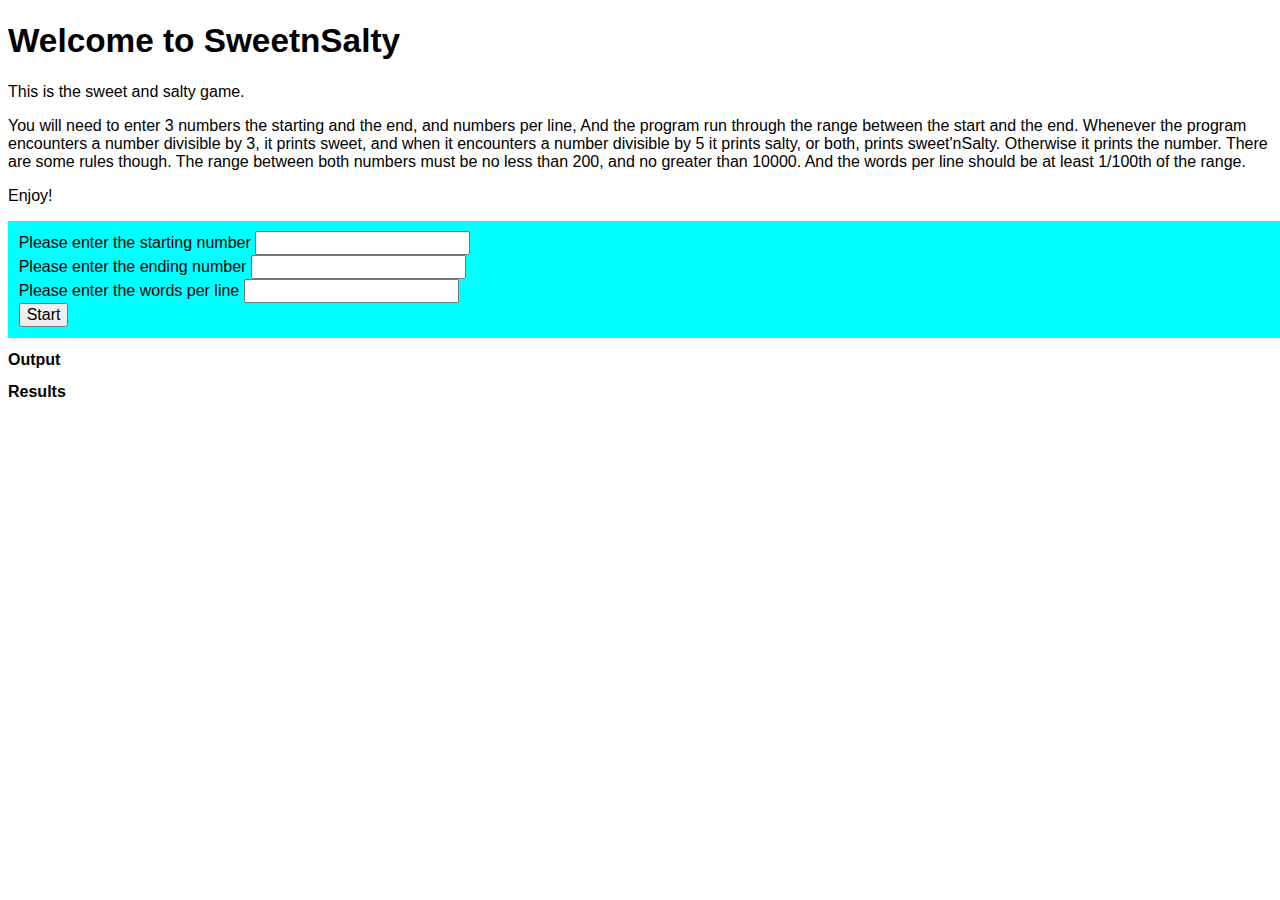
<file: SweetnSaltyJsInteractive/SweetnSaltyInteractive.html>
<!DOCTYPE html>
<html lang="en">
  <head>
    <meta charset="UTF-8" />
    <meta http-equiv="X-UA-Compatible" content="IE=edge" />
    <meta name="viewport" content="width=device-width, initial-scale=1.0" />
    <title>SweetnSalty</title>
    <style>
      body,
      html,
      div {
        width: 100%;
      }

      * {
        font-family: "Open Sans", sans-serif;
        font-size: 12pt;
      }

      p,
      div,
      label {
        transition: 0.5s;
      }

      p:hover,
      /* div:hover, */
      label:hover {
        background-color: blue;
        color: white;
        padding: 8pt;
      }

      button,
      .submit-btn {
        transition: 0.5s;
      }

      button:hover,
      .submit-btn:hover {
        color: darkolivegreen;
        background-color: greenyellow;
        border: none;
        padding: 8pt;
      }

      input:focus {
        background-color: lime;
      }

      h1 {
        font-size: 25pt;
      }

      h2 {
        font-size: 18;
      }

      form {
        background-color: aqua;
        padding: 8pt;
      }

      #output-div {
        background-color: aqua;
        text-align: center;
      }

      #results-div {
        background-color: tomato;
        text-align: center;
        color: white;
      }
    </style>
  </head>
  <body>
    <h1>Welcome to SweetnSalty</h1>
    <p>This is the sweet and salty game.</p>
    <p>
      You will need to enter 3 numbers the starting and the end, and numbers per
      line, And the program run through the range between the start and the end.
      Whenever the program encounters a number divisible by 3, it prints sweet,
      and when it encounters a number divisible by 5 it prints salty, or both,
      prints sweet'nSalty. Otherwise it prints the number. There are some rules
      though. The range between both numbers must be no less than 200, and no
      greater than 10000. And the words per line should be at least 1/100th of
      the range.
    </p>
    <p>Enjoy!</p>
    <form id="sweetnsalty-form" action="">
      <label for="start">Please enter the starting number</label>
      <input name="start" type="number" required /><br />
      <label for="end">Please enter the ending number</label>
      <input name="end" type="number" required /><br />
      <label for="wordCount">Please enter the words per line</label>
      <input name="wordCount" type="number" required /><br />
      <input class="submit-btn" type="submit" value="Start" /><br />
    </form>
    <button id="reset-button">Reset</button>
    <div>
      <h2>Output</h2>
      <div id="output-div"></div>
      <h2>Results</h2>
      <div id="results-div"></div>
    </div>
    <script>
      // initialize
      // start value
      let startNum = 0;
      // end value
      let endNum = 0;
      // words per line value
      let printsPerLine = 0;

      // get the form object
      formObj = document.querySelector("#sweetnsalty-form");

      // get the reset button
      resetButton = document.querySelector("#reset-button");
      // originally hidden
      resetButton.setAttribute("style", "display:none");

      // grabbing the element that will have
      // all the outputs and numbers
      outputDiv = document.getElementById("output-div");

      // grabbing the element that will have
      // all the results of sweets, saltys and sweetnsaltys
      resultsDiv = document.getElementById("results-div");

      formObj.addEventListener("submit", (event) => {
        event.preventDefault();

        // determine the words allowed per line
        let printsPerLine = parseInt(formObj.wordCount.value);

        // set the start and the end counters
        let startNum = parseInt(formObj.start.value);
        let endNum = parseInt(formObj.end.value);

        // check the values
        console.log("startNum: " + startNum);
        console.log("endNum: " + endNum);
        console.log("printsPerLine: " + printsPerLine);

        runSweetnSalty(startNum, endNum, printsPerLine);
        // hide the form
        formObj.setAttribute("style", "display:none");
        // show the reset button
        resetButton.setAttribute("style", "display:normal");
      });

      /** validating inputs */
      // if the start number is changed,
      // set the min and max for end number
      formObj.start.addEventListener("change", (event) => {
        startValue = parseInt(formObj.start.value);
        minEnd = startValue + 200;
        maxEnd = startValue + 10000;
        console.log("currentStart - endValue");
        setMinMax(formObj.end, minEnd, maxEnd);
        currentEnd = parseInt(formObj.end.value);
        // if the end is within the boundaries,
        // set the words per line min to be 1/100 of range
        if (currentEnd >= minEnd && currentEnd <= maxEnd) {
          console.log(currentEnd - startValue);
          formObj.wordCount.setAttribute(
            "min",
            Math.ceil((currentEnd - startValue) / 100)
          );
        }
      });

      // if the start number is changed,
      // set the min and max for end number
      formObj.end.addEventListener("change", (event) => {
        endValue = parseInt(formObj.end.value);
        maxStart = endValue - 200;
        minStart = endValue - 10000;
        console.log("currentStart - endValue");
        setMinMax(formObj.start, minStart, maxStart);
        currentStart = parseInt(formObj.start.value);
        // if the start is within the boundaries,
        // set the words per line min to be 1/100 of range
        console.log(currentStart - endValue);
        if (currentStart >= minStart && currentStart <= maxStart) {
          console.log(currentStart - endValue);
          formObj.wordCount.setAttribute(
            "min",
            Math.ceil((endValue - currentStart) / 100)
          );
        }
      });

      // add an event listener to reset the form and re show it
      // also reset the results and the output
      resetButton.addEventListener("click", (event) => {
        // show the form and reset it
        formObj.setAttribute("style", "display:static");
        formObj.reset();

        // reset the results and the outputdivs
        outputDiv.innerHTML = "";
        resultsDiv.innerHTML = "";

        // hide the button after reseting
        resetButton.setAttribute("style", "display:none");
      });

      // run the sweet n salty print
      function runSweetnSalty(start, end, printsPerLine) {
        // initialize prints
        let sweet = "sweet";
        let salty = "salty";
        let sweetnsalty = "sweet’nSalty";

        // initialize check numbers
        let sweetNum = 3;
        let saltyNum = 5;
        // 5 and 3 in one
        let sweetnsaltyNum = 15;

        // initialize counters
        let sweetCounter = 0;
        let saltyCounter = 0;
        let sweetnsaltyCounter = 0;
        outputDiv.appendChild(getPrintSpan("~~~Starting SweetnSalty~~~"));

        console.log("start: " + start);
        console.log("end: " + end);

        // loop from the start till the end
        let lineCounter = 0;
        for (let counter = start; counter <= end; counter++) {
          //check if the 10th number is here to add a new line
          if (lineCounter % printsPerLine == 0) {
            outputDiv.appendChild(getBreakLine());
          }

          // increment the words per line counter
          lineCounter++;

          // first check if divisible by both for sweatnsalty, add string and increment counter
          if (counter % sweetnsaltyNum == 0) {
            sweetnsaltyCounter++;
            outputDiv.appendChild(getPrintSpan(sweetnsalty));
          }
          // then check if sweet, add string and increment counter
          else if (counter % sweetNum == 0) {
            sweetCounter++;

            outputDiv.appendChild(getPrintSpan(sweet));
          }
          // then check if salty, add string and increment counter
          else if (counter % saltyNum == 0) {
            saltyCounter++;

            outputDiv.appendChild(getPrintSpan(salty));
          }
          // else just add the number, add number
          else {
            outputDiv.appendChild(getPrintSpan(counter.toLocaleString()));
          }
        }

        // writing the whole sweet, salty, sweetnsalty results
        // console.log(printString);

        // writing how many sweets, saltys and sweetnsaltys
        printResult(sweet, sweetCounter);
        printResult(salty, saltyCounter);
        printResult(sweetnsalty, sweetnsaltyCounter);
      }

      // method for printing the result
      function printResult(printString, counter) {
        resultsDiv.appendChild(
          getPrintSpan(
            "The number of " + printString + " printed are: " + counter
          )
        );
        resultsDiv.appendChild(getBreakLine());
      }

      // get a span with the given content and a right margin
      function getPrintSpan(content) {
        spanObj = document.createElement("span");
        spanObj.setAttribute("style", "margin-right: 5pt");
        spanObj.innerHTML = content;
        return spanObj;
      }

      // get a break line element
      function getBreakLine() {
        return document.createElement("br");
      }

      // set the min and max of an html object
      function setMinMax(inputObj, min, max) {
        inputObj.setAttribute("min", min);
        inputObj.setAttribute("max", max);
      }

      // invoke running the program
      // runSweetnSalty(startNum, endNum, printsPerLine);
    </script>
  </body>
</html>
</file>
